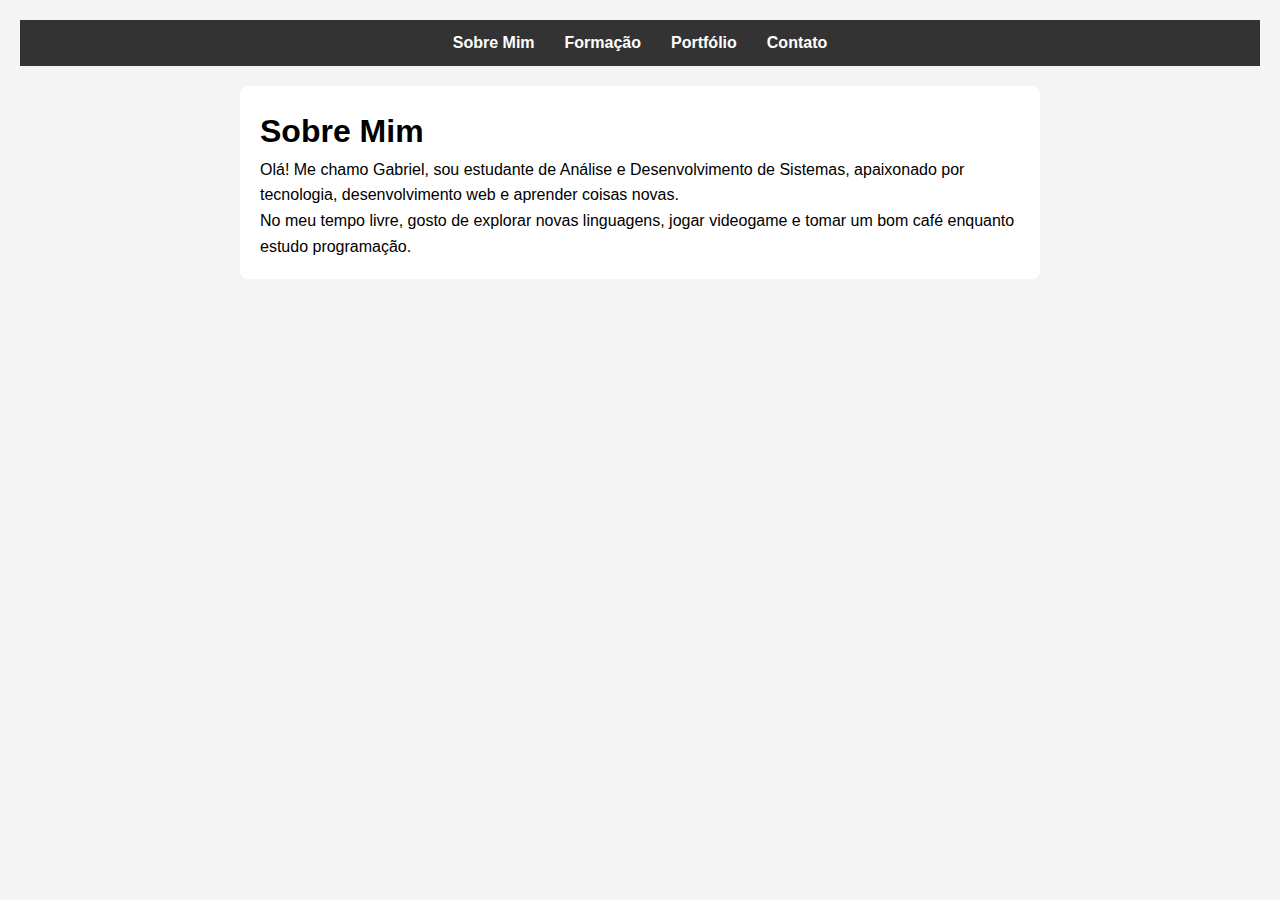
<file: index.html>
<!DOCTYPE html>
<html lang="pt-BR">
<head>
    <meta charset="UTF-8">
    <meta name="viewport" content="width=device-width, initial-scale=1.0">
    <title>Portfólio - Seu Nome</title>
    <link rel="stylesheet" href="style.css">
</head>
<body>

    <header>
        <nav class="menu">
            <ul>
                <li><a href="index.html">Sobre Mim</a></li>
                <li><a href="formacao.html">Formação</a></li>
                <li><a href="portfolio.html">Portfólio</a></li>
                <li><a href="contato.html">Contato</a></li>
            </ul>
        </nav>
    </header>

    <main>
        <h1>Sobre Mim</h1>
        <p>Olá! Me chamo Gabriel, sou estudante de Análise e Desenvolvimento de Sistemas, apaixonado por tecnologia, desenvolvimento web e aprender coisas novas.</p>
        <p>No meu tempo livre, gosto de explorar novas linguagens, jogar videogame e tomar um bom café enquanto estudo programação.</p>
    </main>
</body>
</html>
</file>
<file: style.css>
* {
    margin: 0;
    padding: 0;
    box-sizing: border-box;
}

body {
    font-family: Arial, sans-serif;
    line-height: 1.6;
    background-color: #f4f4f4;
    padding: 20px;
}

header {
    background-color: #333;
    padding: 10px 0;
    margin-bottom: 20px;
}

.menu ul {
    list-style: none;
    display: flex;
    justify-content: center;
}

.menu li {
    margin: 0 15px;
}

.menu a {
    color: white;
    text-decoration: none;
    font-weight: bold;
}

.menu a:hover {
    color: #ff6347;
}

main {
    max-width: 800px;
    margin: 0 auto;
    background: white;
    padding: 20px;
    border-radius: 8px;
}
</file>
